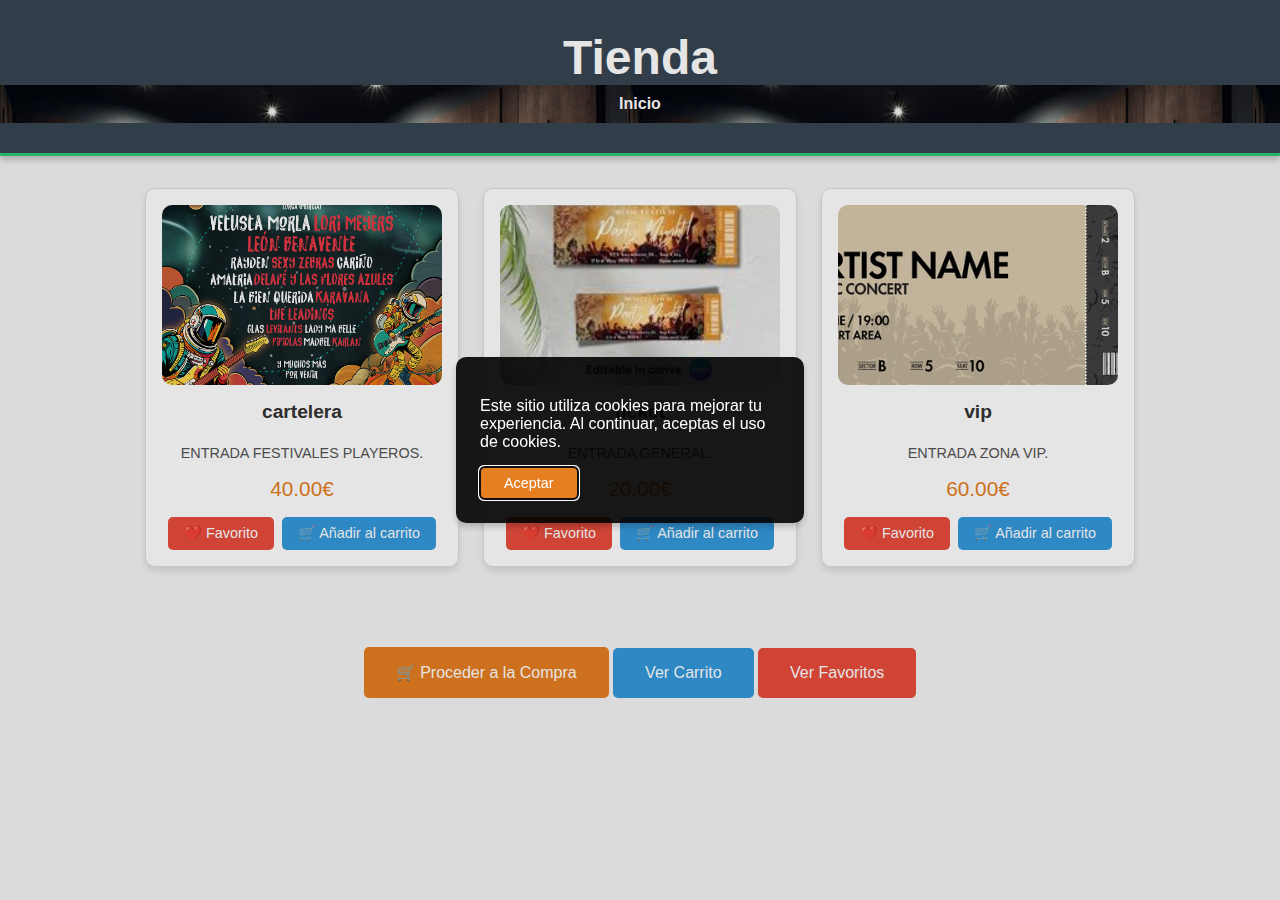
<file: html/shop.html>
<!DOCTYPE html>
<html lang="es">
<head>
    <meta charset="UTF-8">
    <meta name="viewport" content="width=device-width, initial-scale=1.0">
    <link rel="stylesheet" href="../cards.css">
    <script src="../app.js" defer></script>
    <title>Productos</title>
</head>
<body>

    <header>    
        <div class="tittle">
            <h1>Tienda</h1>
            <nav>
                <ul class="menu">
                    <li><a href="home.html">Inicio</a></li>
                </ul>
            </nav>
        </div>
    </header>

<div class="container">
    <template id="product-template">
        <div class="product-card">
            <img src="" alt="Producto" class="product-image">
            <h2 class="product-title"></h2>
            <p class="product-description"></p>
            <span class="product-price"></span>
            <div class="product-actions">
                <button class="like-button">❤️ Favorito</button>
                <button class="cart-button">🛒 Añadir al carrito</button>
            </div>
        </div>
    </template>
</div>


<div style="text-align: center; margin-top: 2rem;">
    <button id="checkout-button" style="padding: 1rem 2rem; font-size: 1rem; background-color: #e67e22; color: white; border: none; border-radius: 5px; cursor: pointer;">
        🛒 Proceder a la Compra
    </button>
    <button id="view-cart-button" style="padding: 1rem 2rem; font-size: 1rem; background-color: #3498db; color: white; border: none; border-radius: 5px; cursor: pointer;">
        Ver Carrito
    </button>
    <button id="view-favorites-button" style="padding: 1rem 2rem; font-size: 1rem; background-color: #e74c3c; color: white; border: none; border-radius: 5px; cursor: pointer;">
        Ver Favoritos
    </button>
</div>


<dialog id="cookie-dialog">
    <p>Este sitio utiliza cookies para mejorar tu experiencia. Al continuar, aceptas el uso de cookies.</p>
    <button id="accept-cookies">Aceptar</button>
</dialog>


<div id="cart-container" style="display:none;">
    <h2>Carrito de Compras</h2>
    <div class="cart-list"></div>
    <button id="proceed-checkout" style="padding: 1rem 2rem; font-size: 1rem; background-color: #e67e22; color: white; border: none; border-radius: 5px; cursor: pointer;">Confirmar Compra</button>
    <button id="close-cart" style="padding: 1rem 2rem; font-size: 1rem; background-color: #ccc; color: white; border: none; border-radius: 5px; cursor: pointer;">Cerrar Carrito</button>
</div>


<div id="favorites-container" style="display:none;">
    <h2>Favoritos</h2>
    <div class="favorites-list"></div>
    <button id="close-favorites" style="padding: 1rem 2rem; font-size: 1rem; background-color: #ccc; color: white; border: none; border-radius: 5px; cursor: pointer;">Cerrar Favoritos</button>
</div>

</body>
</html>
</file>
<file: cards.css>
body {
  font-family: Arial, sans-serif;
  background-color: #f4f4f4;
  margin: 0;
  padding: 0;
  color: #333;
}

header {
  background-color: rgba(34, 49, 63, 0.9); /* Un poco más oscuro */
  color: #ffffff;
  padding: 30px 0;
  text-align: center;
  border-bottom: 3px solid #2ecc71;
  font-family: 'Poppins', sans-serif;
  box-shadow: 0 4px 6px rgba(0, 0, 0, 0.2); /* Sombra más marcada */
}

header h1 {
  margin: 0;
  font-size: 3rem; /* Título grande y llamativo */
  font-weight: 600;
}

.container {
  display: flex;
  flex-wrap: wrap;
  justify-content: center;
  gap: 1.5rem;
  padding: 2rem;
}

.menu {
  list-style: none;
  padding: 10px 0;
  background-color: rgba(45, 52, 54, 0.95); /* Fondo aún más oscuro */
  margin: 0;
  background-image: url('./images/imagen6.jpg');
  text-align: center;
}

.menu li {
  display: inline-block;
  margin: 0 20px;
}

.menu li a {
  color: #ffffff;
  text-decoration: none;
  font-weight: 600;
  font-family: 'Poppins', sans-serif;
  padding: 10px 15px;
  transition: color 0.3s ease; /* Transición suave al hover */
}

.menu li a:hover {
  color: #2ecc71; /* Color de hover llamativo */
}

.product-card {
  background-color: #fff;
  border: 1px solid #ddd;
  border-radius: 10px;
  padding: 1rem;
  width: 280px;
  display: flex;
  flex-direction: column;
  align-items: center;
  text-align: center;
  box-shadow: 0px 4px 6px rgba(0, 0, 0, 0.1);
  transition: transform 0.3s ease, box-shadow 0.3s ease;
}

.product-card:hover {
  transform: translateY(-5px);
  box-shadow: 0px 6px 12px rgba(0, 0, 0, 0.15);
}


.product-image {
  width: 100%;
  height: 180px;
  object-fit: cover;
  border-radius: 10px;
}


.product-title {
  font-size: 1.2rem;
  font-weight: bold;
  margin: 1rem 0 0.5rem;
}

.product-description {
  font-size: 0.9rem;
  color: #555;
  margin-bottom: 1rem;
}

.product-price {
  font-size: 1.3rem;
  color: #e67e22;
  margin-bottom: 1rem;
}


.product-actions {
  display: flex;
  gap: 0.5rem;
}

button {
  padding: 0.5rem 1rem;
  border: none;
  border-radius: 5px;
  font-size: 0.9rem;
  cursor: pointer;
  transition: background-color 0.3s ease;
}

button:hover {
  opacity: 0.8;
}

.like-button {
  background-color: #e74c3c;
  color: white;
}

.cart-button {
  background-color: #3498db;
  color: white;
}


#checkout-button,
#view-cart-button,
#view-favorites-button {
  padding: 1rem 2rem;
  font-size: 1rem;
  border-radius: 5px;
  cursor: pointer;
  transition: background-color 0.3s ease, opacity 0.3s ease;
  margin-top: 1rem;
}

#checkout-button {
  background-color: #e67e22;
  color: white;
}

#checkout-button:hover {
  background-color: #d35400;
}

#view-cart-button {
  background-color: #3498db;
  color: white;
}

#view-cart-button:hover {
  background-color: #2980b9;
}

#view-favorites-button {
  background-color: #e74c3c;
  color: white;
}

#view-favorites-button:hover {
  background-color: #c0392b;
}


#cart-container, #favorites-container {
  display: none;
  position: fixed;
  top: 10%;
  left: 50%;
  transform: translateX(-50%);
  background-color: white;
  border-radius: 10px;
  width: 80%;
  max-width: 500px;
  padding: 2rem;
  box-shadow: 0px 4px 10px rgba(0, 0, 0, 0.2);
  z-index: 1000;
  box-sizing: border-box;
  max-height: 70vh;
  overflow-y: auto;
}

.cart-list, .favorites-list {
  margin-top: 1rem;
  max-height: 400px;
  overflow-y: auto;
}

.cart-list div, .favorites-list div {
  margin-bottom: 1rem;
  padding: 0.5rem;
  border-bottom: 1px solid #ddd;
}

.cart-list p, .favorites-list p {
  margin: 0;
}


#close-cart, #close-favorites {
  margin-top: 1rem;
  background-color: #ccc;
  padding: 1rem 2rem;
  font-size: 1rem;
  color: white;
  border: none;
  border-radius: 5px;
  cursor: pointer;
}

#close-cart:hover, #close-favorites:hover {
  background-color: #bbb;
}
#cookie-dialog {
  border: none;
  border-radius: 10px;
  padding: 1.5rem;
  background-color: rgba(0, 0, 0, 0.9);
  color: white;
  position: fixed;
  margin: auto;
  bottom: 20px;
  right: 20px;
  width: 300px;
  box-shadow: 0px 4px 6px rgba(0, 0, 0, 0.2);
}

#accept-cookies {
  padding: 0.5rem 1.5rem;
  background-color: #e67e22;
  color: white;
  border: none;
  border-radius: 5px;
  cursor: pointer;
}
</file>
